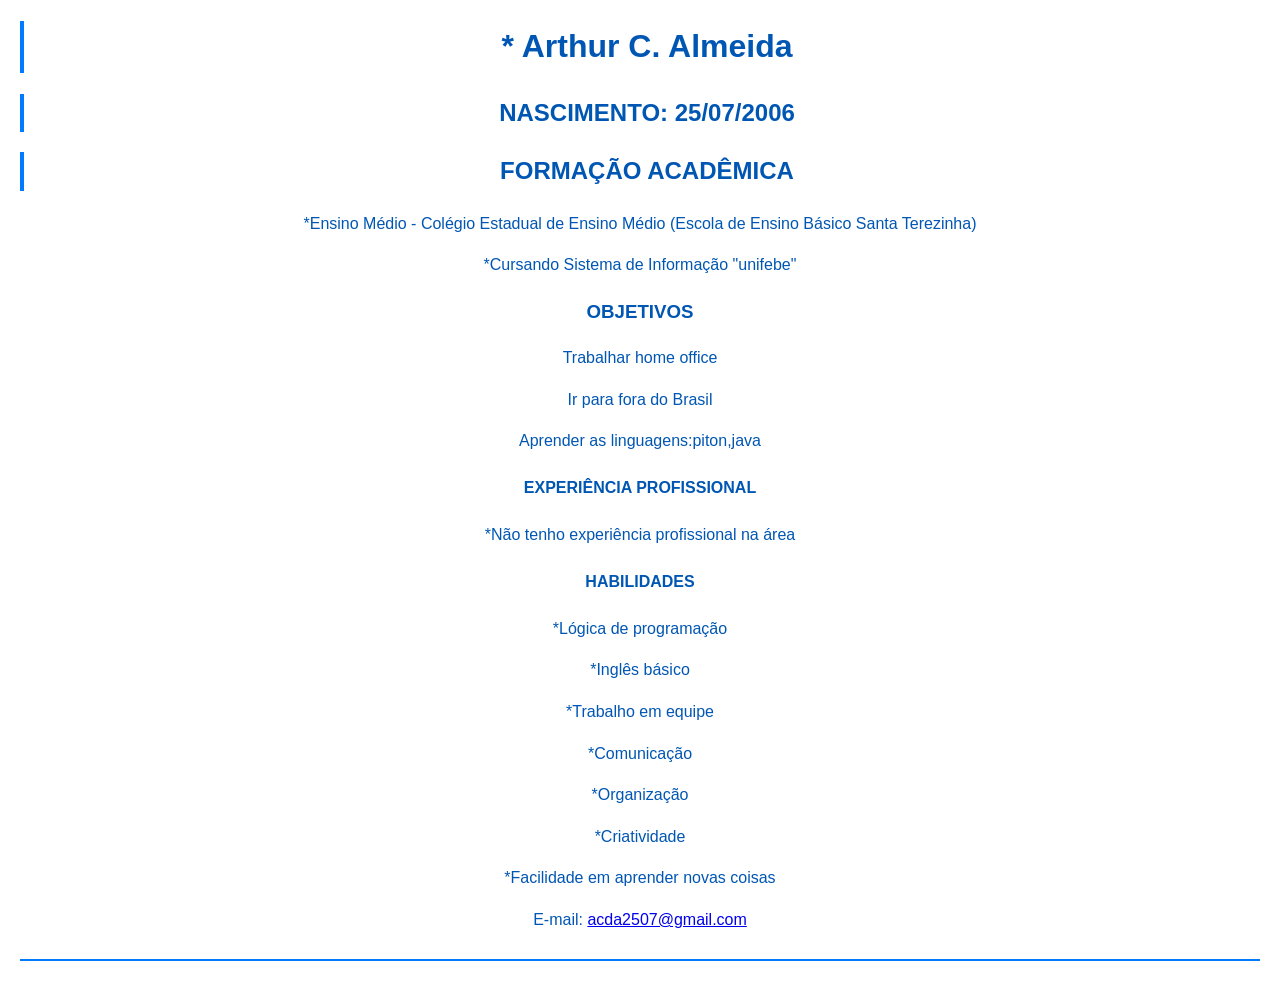
<file: index.html>
<!DOCTYPE html>
<html lang="pt-br">

<head>
    <meta charset="UTF-8">
    <meta name="viewport" content="width=device-width, initial-scale=1.0">
    <link rel="stylesheet" href="style.css">
    <title>Curriculo</title>
</head>

<body>
    <header>
        <h1>* Arthur C. Almeida</h1>
        <h2>NASCIMENTO: 25/07/2006 </h2>
        <h2>FORMAÇÃO ACADÊMICA</h2>
        <p> *Ensino Médio - Colégio Estadual de Ensino Médio (Escola de Ensino Básico Santa Terezinha)</p>
        <p>*Cursando Sistema de Informação "unifebe"</p>
        <h3>OBJETIVOS</h3>
        <P>Trabalhar home office</P>
        <p>Ir para fora do Brasil</p>
        <p>Aprender as linguagens:piton,java</p>
        <h4>EXPERIÊNCIA PROFISSIONAL</h4>
        <p>*Não tenho experiência profissional na área</p>
        <h4>HABILIDADES</h4>
        <p>*Lógica de programação</p>
        <p>*Inglês básico</p>
        <p>*Trabalho em equipe</p>
        <p>*Comunicação</p>
        <p>*Organização</p>
        <p>*Criatividade</p>
        <p>*Facilidade em aprender novas coisas</p>



        <p>E-mail: <a href="mailto:acda2507@gmail.com">acda2507@gmail.com</a></p>
        <!-- ...existing code... -->
    </header>

</body>

</html>
</file>
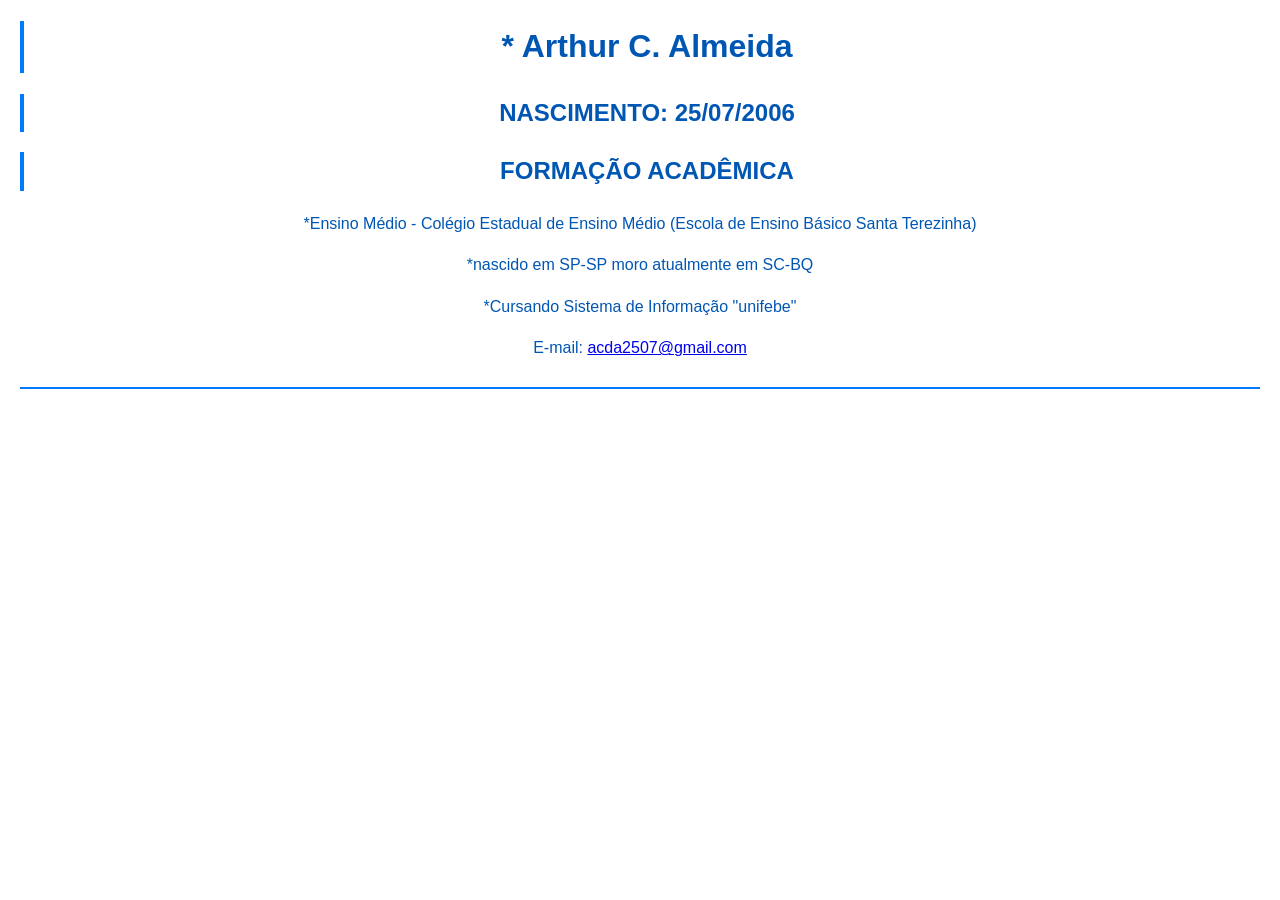
<file: curriculo (1).html>
<!DOCTYPE html>
<html lang="pt-br">
<head>
    <meta charset="UTF-8">
    <meta name="viewport" content="width=device-width, initial-scale=1.0">
    <link rel="stylesheet" href="style.css">
    <title>Curriculo</title>
</head>

<body>
    <header>
        <h1>* Arthur C. Almeida</h1>
        <h2>NASCIMENTO: 25/07/2006 </h2>
        <h2>FORMAÇÃO ACADÊMICA</h2>
        <p> *Ensino Médio - Colégio Estadual de Ensino Médio (Escola de Ensino Básico Santa Terezinha)</p>
        <p> *nascido em SP-SP moro atualmente em SC-BQ</p>
        <p>*Cursando Sistema de Informação "unifebe"</p>
        <p></p>

        <!-- ...existing code... -->
<p>E-mail: <a href="mailto:acda2507@gmail.com">acda2507@gmail.com</a></p>
<!-- ...existing code... -->
    </header>

</body>

</html>
</file>
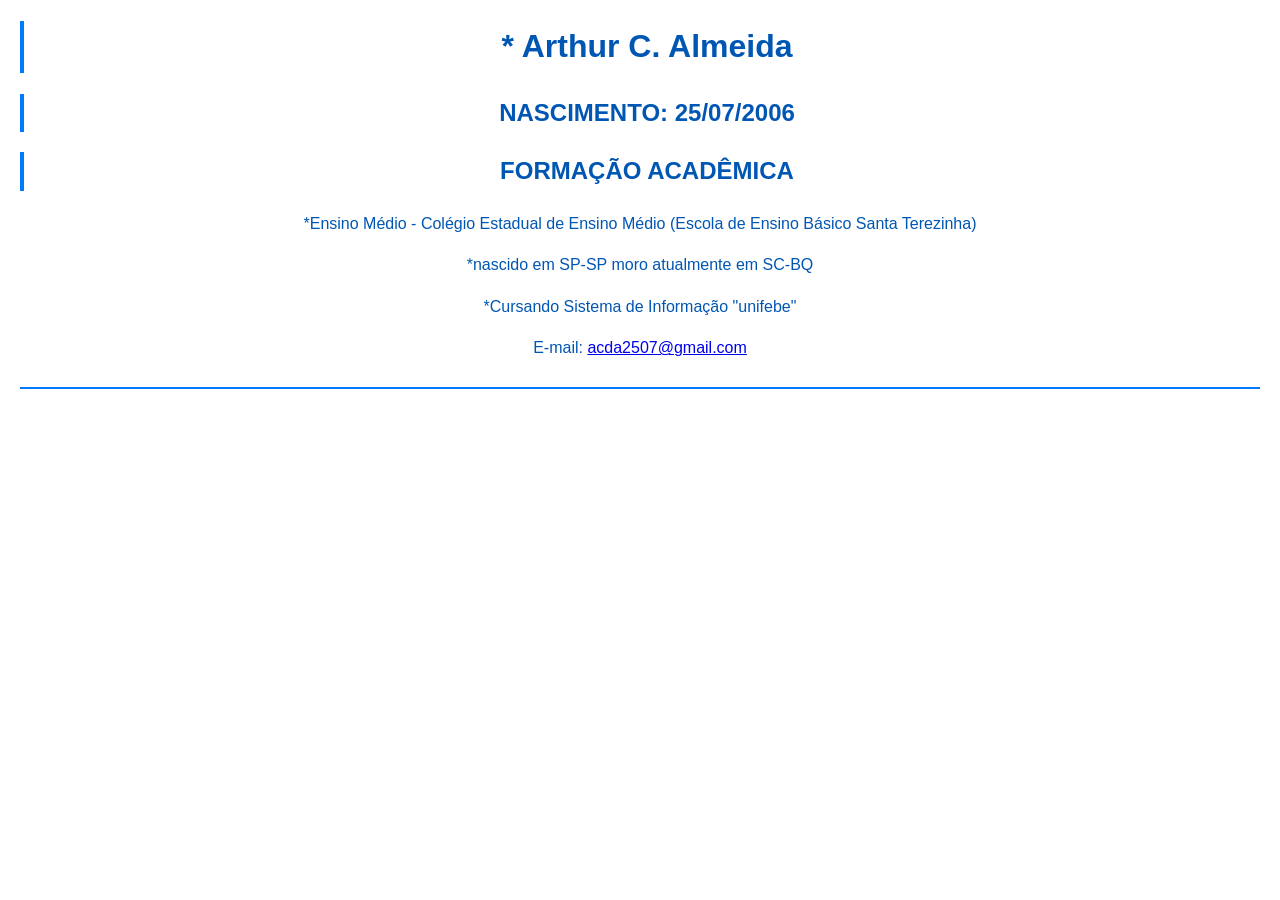
<file: curriculo.html>
<!DOCTYPE html>
<html lang="pt-br">
<head>
    <meta charset="UTF-8">
    <meta name="viewport" content="width=device-width, initial-scale=1.0">
    <link rel="stylesheet" href="style.css">
    <title>Curriculo</title>
</head>

<body>
    <header>
        <h1>* Arthur C. Almeida</h1>
        <h2>NASCIMENTO: 25/07/2006 </h2>
        <h2>FORMAÇÃO ACADÊMICA</h2>
        <p> *Ensino Médio - Colégio Estadual de Ensino Médio (Escola de Ensino Básico Santa Terezinha)</p>
        <p> *nascido em SP-SP moro atualmente em SC-BQ</p>
        <p>*Cursando Sistema de Informação "unifebe"</p>
        <p></p>

        <!-- ...existing code... -->
<p>E-mail: <a href="mailto:acda2507@gmail.com">acda2507@gmail.com</a></p>
<!-- ...existing code... -->
    </header>

</body>

</html>
</file>
<file: style.css>
body {
    
    font-family: Arial, sans-serif;
    margin: 20px;
    line-height: 1.6;
    color: #333;
}

header {
    color:#0056b3;
    text-align: center;
    border-bottom: 2px solid #007bff;
    padding-bottom: 10px;
}

h1 {
    color: #0056b3
}

section {
    margin-bottom: 20px;
}

h2, h1 {
    color: #0056b3;
    border-left: 4px solid #007bff;
    padding-left: 10px;
}

ul {
    list-style-type: disc;
    margin-left: 20px;
}

footer {
    text-align: center;
    font-size: 0.9em;
    color: #666;
}

.minha-caixa {
    background-color: black;
    padding: 10px;
    border-radius: 5px;
    border: 1px solid #ddd;
}
</file>
